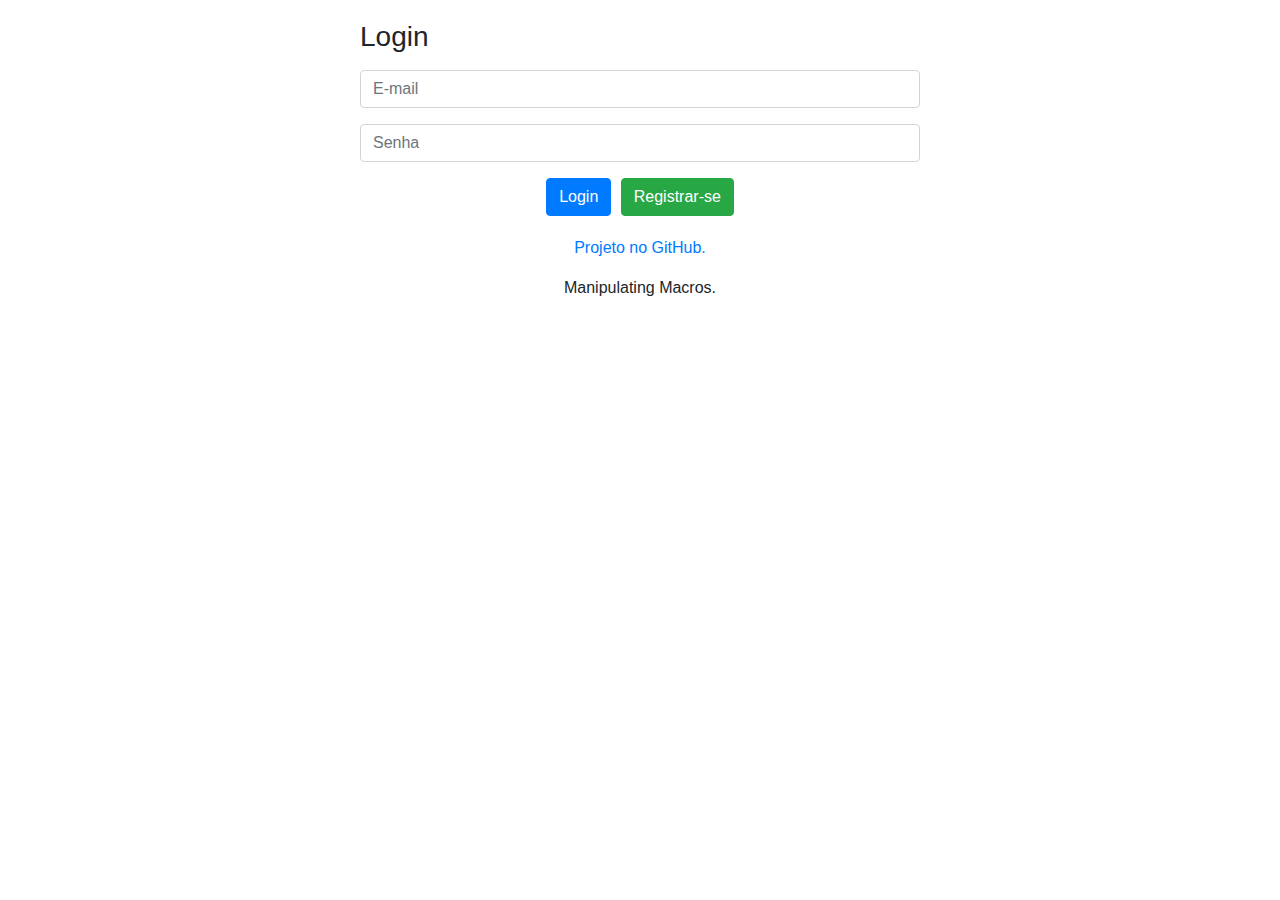
<file: app/index.html>
﻿<!DOCTYPE html>
<html ng-app="macros">
<head>
    <meta charset="utf-8">
    <meta http-equiv="X-UA-Compatible" content="IE=edge">
    <meta name="description" content="Plataforma para controle de marcros.">
    <meta name="viewport" content="width=device-width, initial-scale=1">
    <link rel="stylesheet" href="components/bootstrap/css/bootstrap.min.css">
    <link rel="stylesheet" href="components/css/style.css">
    <title>Manipulating Macros</title>
</head>
<body>
    <div ng-view></div>
    <script src="components/jquery/jquery-3.1.1.min.js"></script>
    <script src="components/bootstrap/js/bootstrap.min.js"></script>
    <script src="components/angular/angular.min.js"></script>
    <script src="components/angular-route/angular-route.min.js"></script>
    <script src="components/angular-cookies/angular-cookies.min.js"></script>
    <script src="app.js"></script>
    <script src="utils/utils.js"></script>
    <script src="services/authentication-service.js"></script>
    <script src="services/flash-service.js"></script>
    <script src="services/user-service.js"></script>
    <script src="services/macros-service.js"></script>
    <script src="services/usuario-peso-service.js"></script>
    <script src="services/linha-tempo-service.js"></script>
    <script src="services/alimento-service.js"></script>
    <script src="services/dia-service.js"></script>
    <script src="controller/login/login-controller.js"></script>
    <script src="controller/registrar/registrar-controller.js"></script>
    <script src="controller/home/home-controller.js"></script>
    <script src="controller/alimento/alimentos-controller.js"></script>
    <script src="controller/configuracoes/configuracoes-controller.js"></script>
    <script src="controller/macros/macros-controller.js"></script>
    <script src="controller/configuracoes/add-peso/usuario-peso-controller.js"></script>
    <script src="controller/linha-tempo/linha-tempo-controller.js"></script>
</body>
</html>
</file>
<file: app/components/css/style.css>
/* 
Created on : 26/05/2017, 22:15
Author     : Marcelo Zilio Correa
*/
.container {
    margin-top: 1%;
}

.navbar {
    font-weight: 500;
    background-color: #42A5F5;
    color:#f8f9fa;
}

.nav-item {
    color: #f8f9fa;
}

a.nav-link {
    color:#f8f9fa;
}

.panel-login {
    width: 600px;
    text-align: center;
    margin-left: auto;
    margin-right: auto;
    padding: 20px;
}

.panel-login h3 {
    text-align: left;
}

.linha-tempo {
    display: flex;
    align-items: center;
    justify-content: center;
    
}

.linha {
    border-color: #343a40;
    border-left: 2px solid;
    box-sizing: border-box;
    height: 200px;
}
</file>
